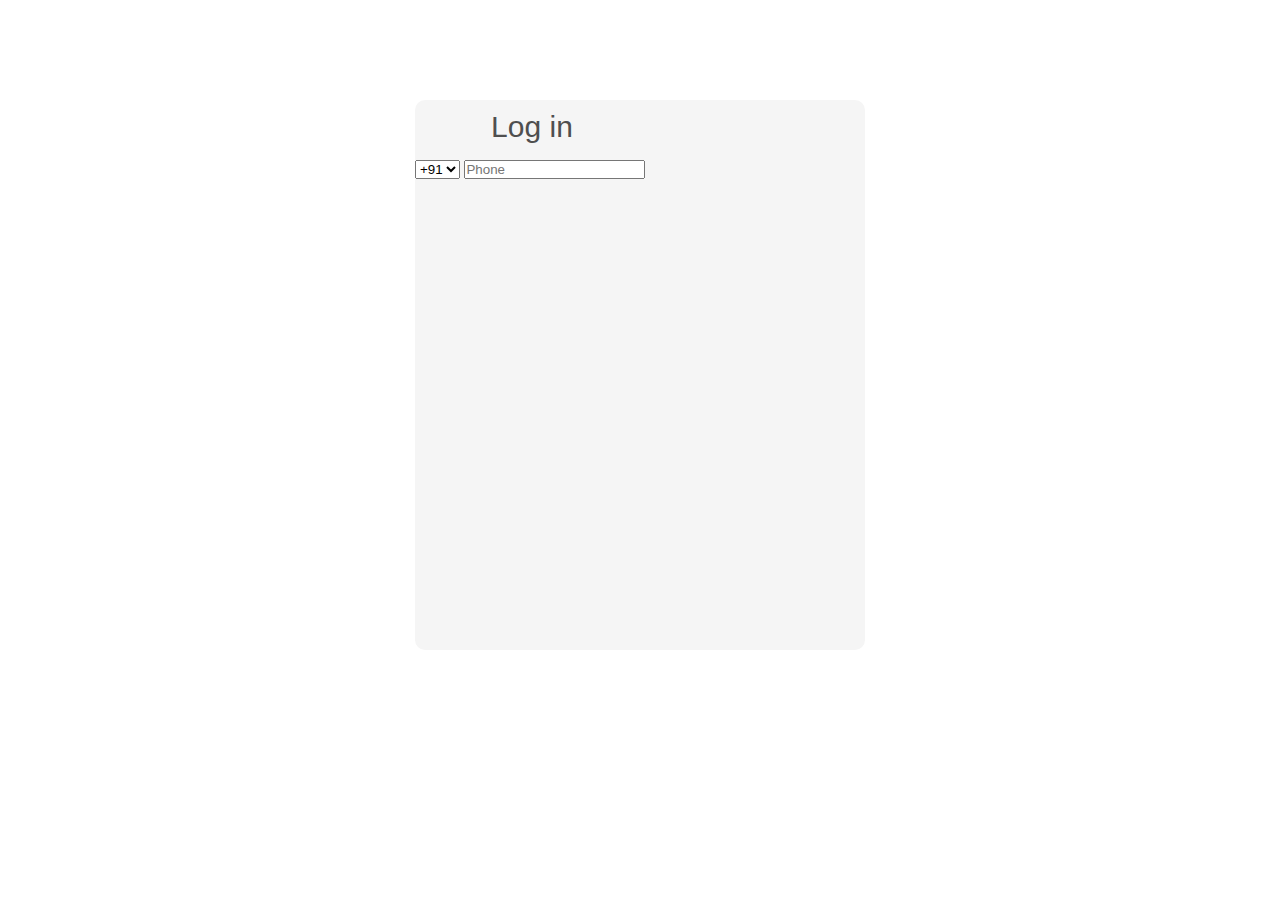
<file: llogin.html>
<!DOCTYPE html>
<html lang="en">
  <head>
    <meta charset="UTF-8" />
    <meta name="viewport" content="width=device-width, initial-scale=1.0" />
    <title>Log in</title>
    <link rel="icon" href="https://cdn.pulse2.com/cdn/2021/01/Zomato.png" />
    <link
      rel="stylesheet"
      href="https://cdnjs.cloudflare.com/ajax/libs/font-awesome/6.5.1/css/all.min.css"
      integrity="sha512-DTOQO9RWCH3ppGqcWaEA1BIZOC6xxalwEsw9c2QQeAIftl+Vegovlnee1c9QX4TctnWMn13TZye+giMm8e2LwA=="
      crossorigin="anonymous"
      referrerpolicy="no-referrer"
    />

    <link href="lstyle.css" rel="stylesheet" type="text/css" />
  </head>
  <body>
    <div class="box">
      <div class="c1">
        <div style="height: 40px; margin: 0px 20px 0px 0px">Log in</div>
        <a href="index.html">
          <i
            class="fa-solid fa-xmark"
            align="right"
            id="back"
            style="width: 30%; padding-left: 150px"
          >
          </i>
        </a>
      </div>
      <div class="c2">
        <form>
          <select class="y">
            <option value="+91" class="y">+91</option>
          </select>
          <input type="number" placeholder="Phone" class="z" />
        </form>
      </div>
    </div>
  </body>
</html>
</file>
<file: lstyle.css>
* {
  margin: 0px;
  padding: 0px;
}
body {
  height: 100%;
  width: 100%;
  background-image: url("https://b.zmtcdn.com/web_assets/81f3ff974d82520780078ba1cfbd453a1583259680.png");
  font-family: Okra, Helvetica, sans-serif;
  display: flex;
  justify-content: center;
  align-items: center;
  background-size: cover;
  background-repeat: no-repeat;
}
.box {
  margin-top: 100px;
  height: 550px;
  width: 450px;
  background-color: whitesmoke;
  border-radius: 10px;
  display: flex;
  flex-direction: column;
  flex-wrap: nowrap;
  font-family: Okra, Helvetica, sans-serif;
}
.c1 {
  height: 40px;
  width: 100%;
  font-size: 30px;
  margin: 10px;
  display: flex;
  justify-content: space-evenly;

  color: #4f4f4f;
}
#form {
  display: flex;
  flex-direction: column;
  align-items: center;
  margin: 50px 0px 10px 0px;
}
.x {
  width: 80%;
  margin: 5px;
  height: 40px;
  font-size: 20px;
}
.c3 {
  width: 80%;
  height: 20px;
  margin: auto;
  margin-top: 0%;
  margin-bottom: 20px;
  color: #4f4f4f;
}
.btn1 {
  margin: 20px 45px 10px 45px;
  width: 80%;
  height: 45px;
  border-color: transparent;
  background-color: red;
  opacity: 0.5;
  color: white;
  border-radius: 10px;
}
.btn2 {
  margin: 20px 45px 10px 45px;
  width: 80%;
  height: 45px;
  border-color: transparent;
  background-color: white;
  color: grey;
  border-radius: 10px;
  font-size: medium;
  display: flex;
  justify-content: center;
}
.last {
  margin: auto;
  font-family: Okra, Helvetica, sans-serif;
  font-size: large;
  opacity: 0.8;
  margin-left: 55px;
}
</file>
